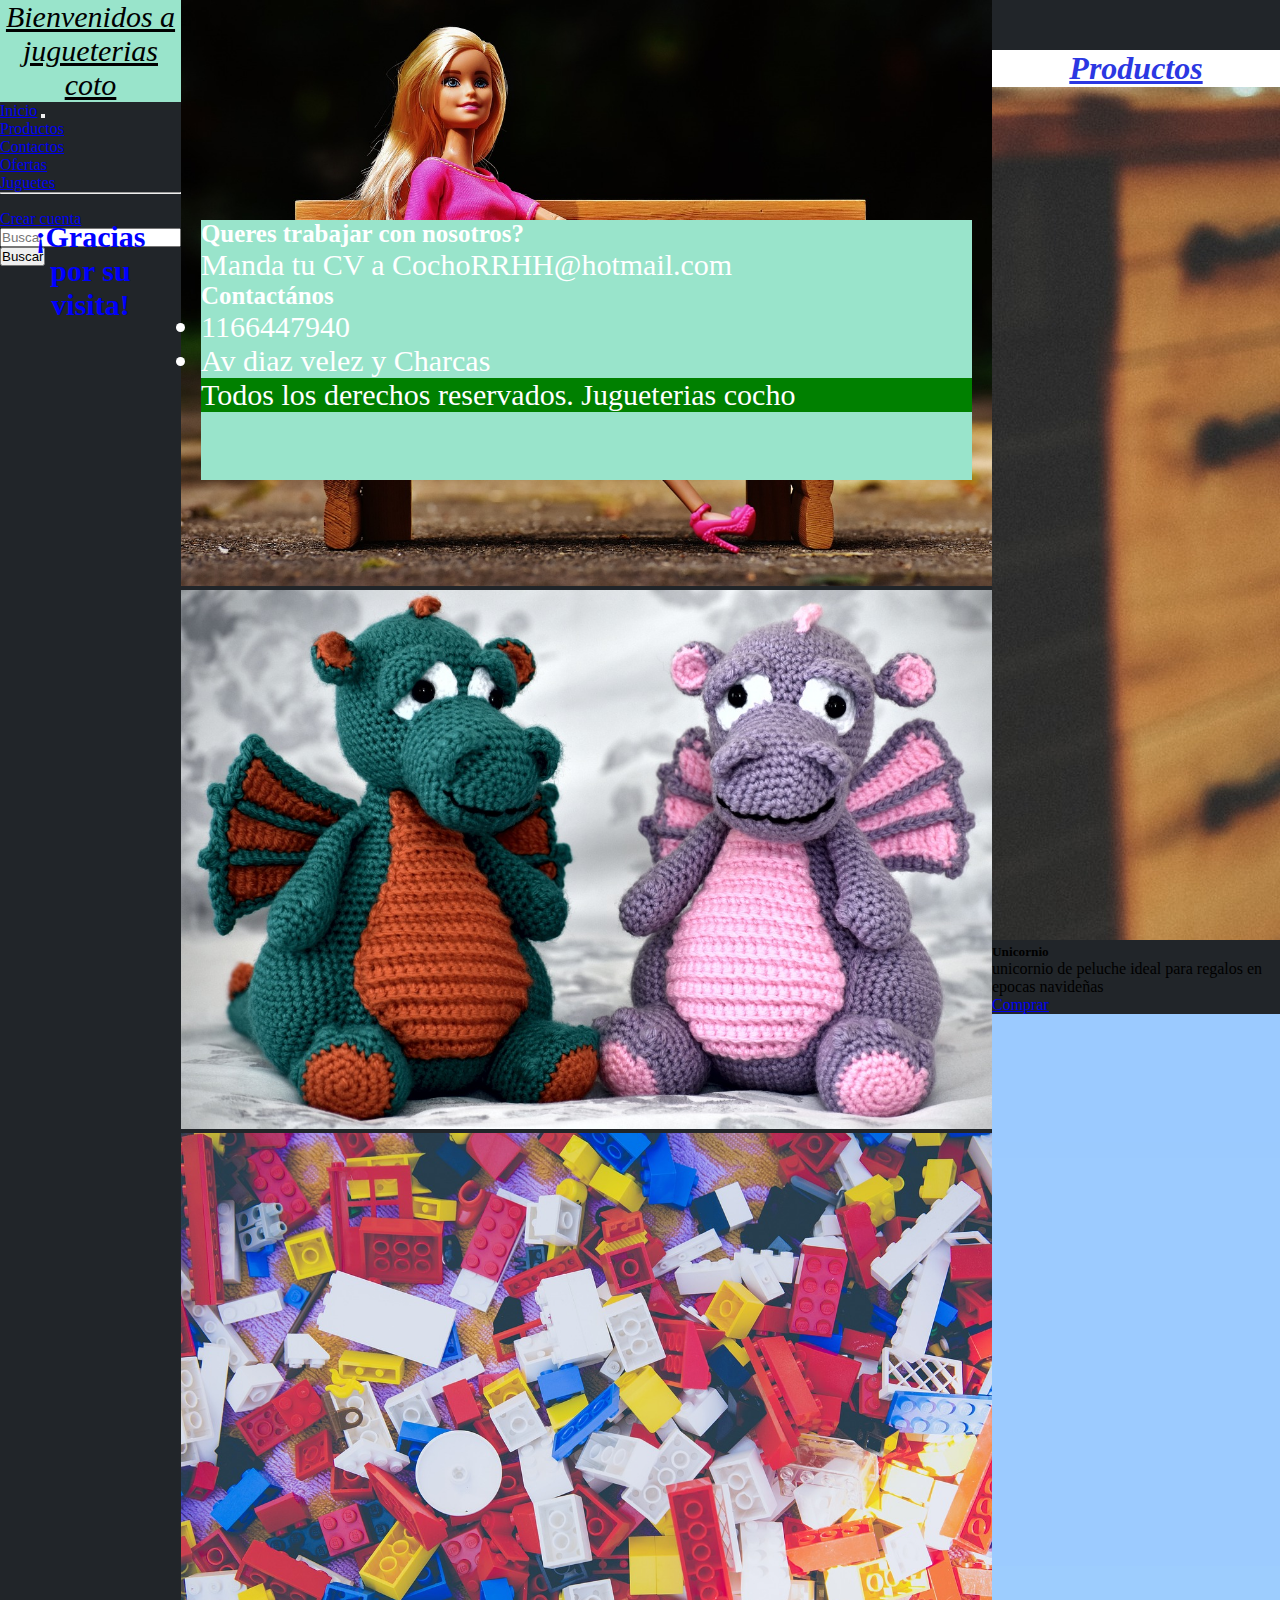
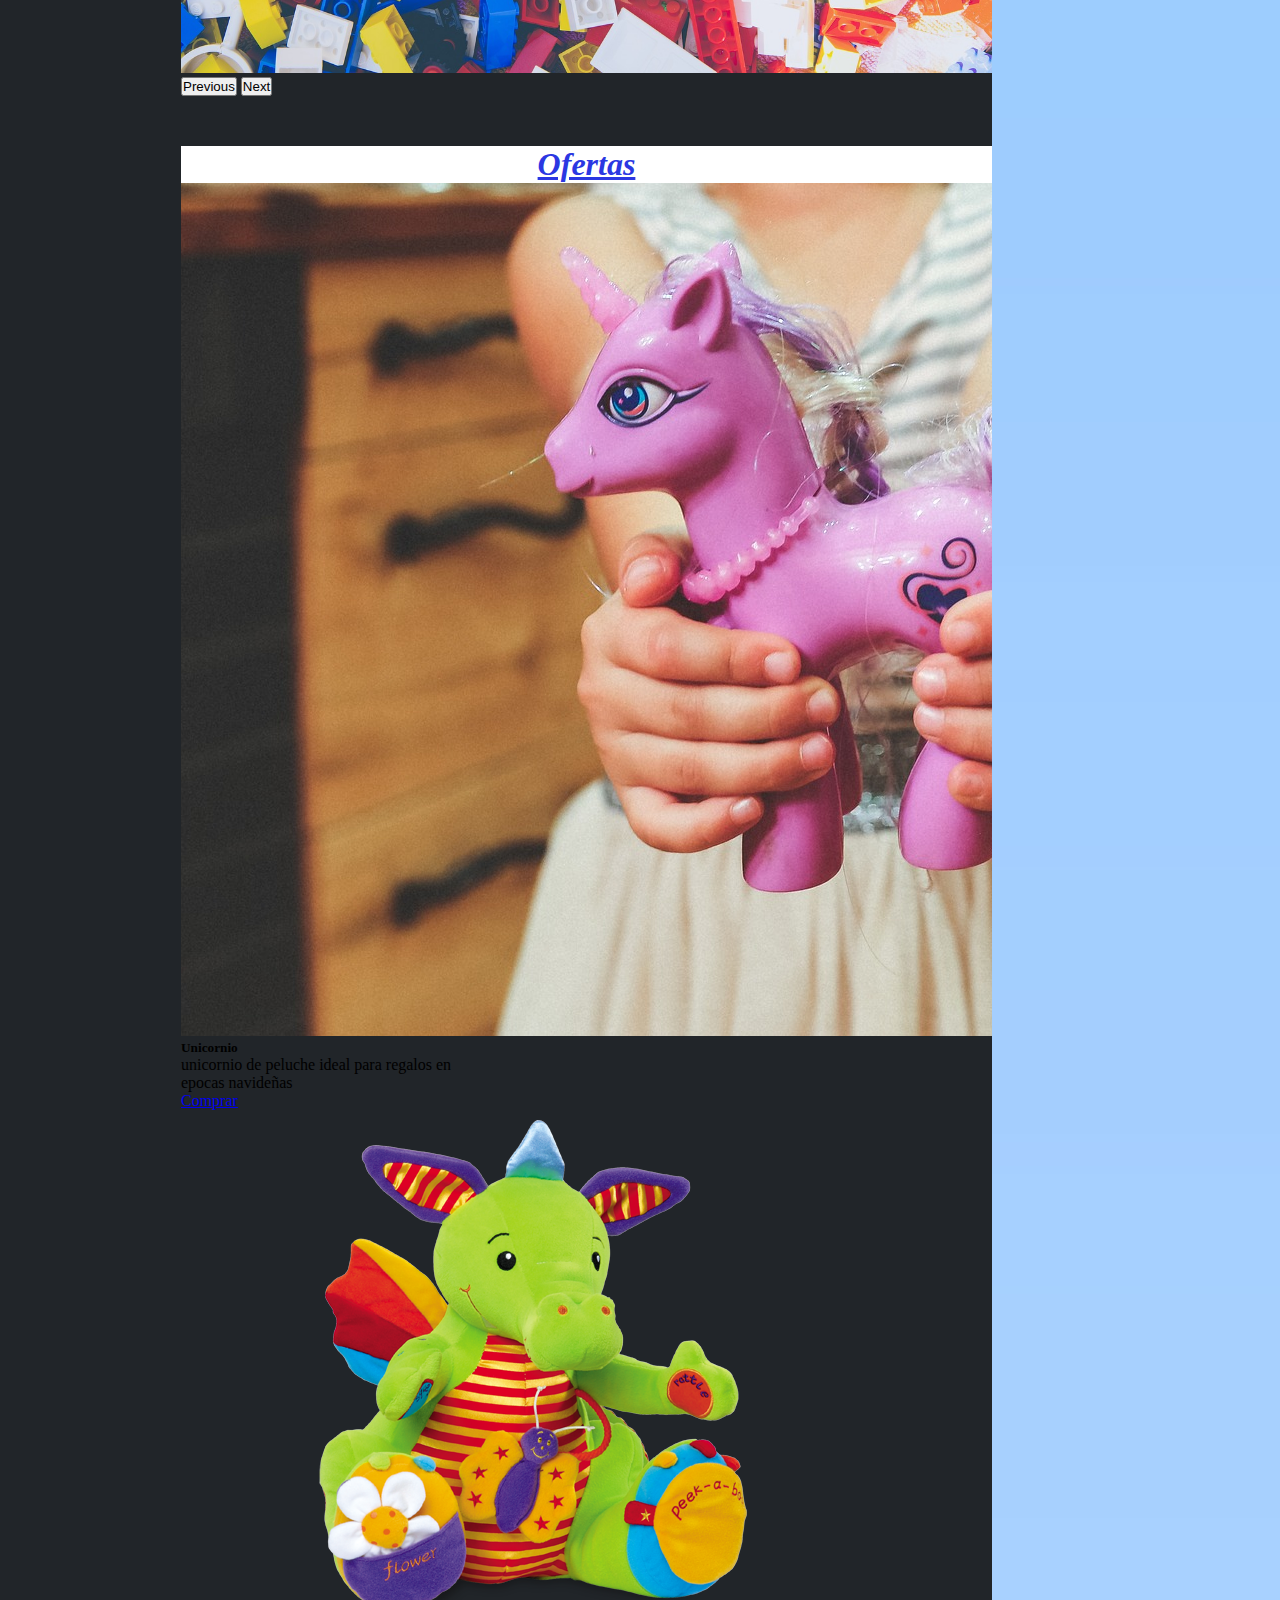
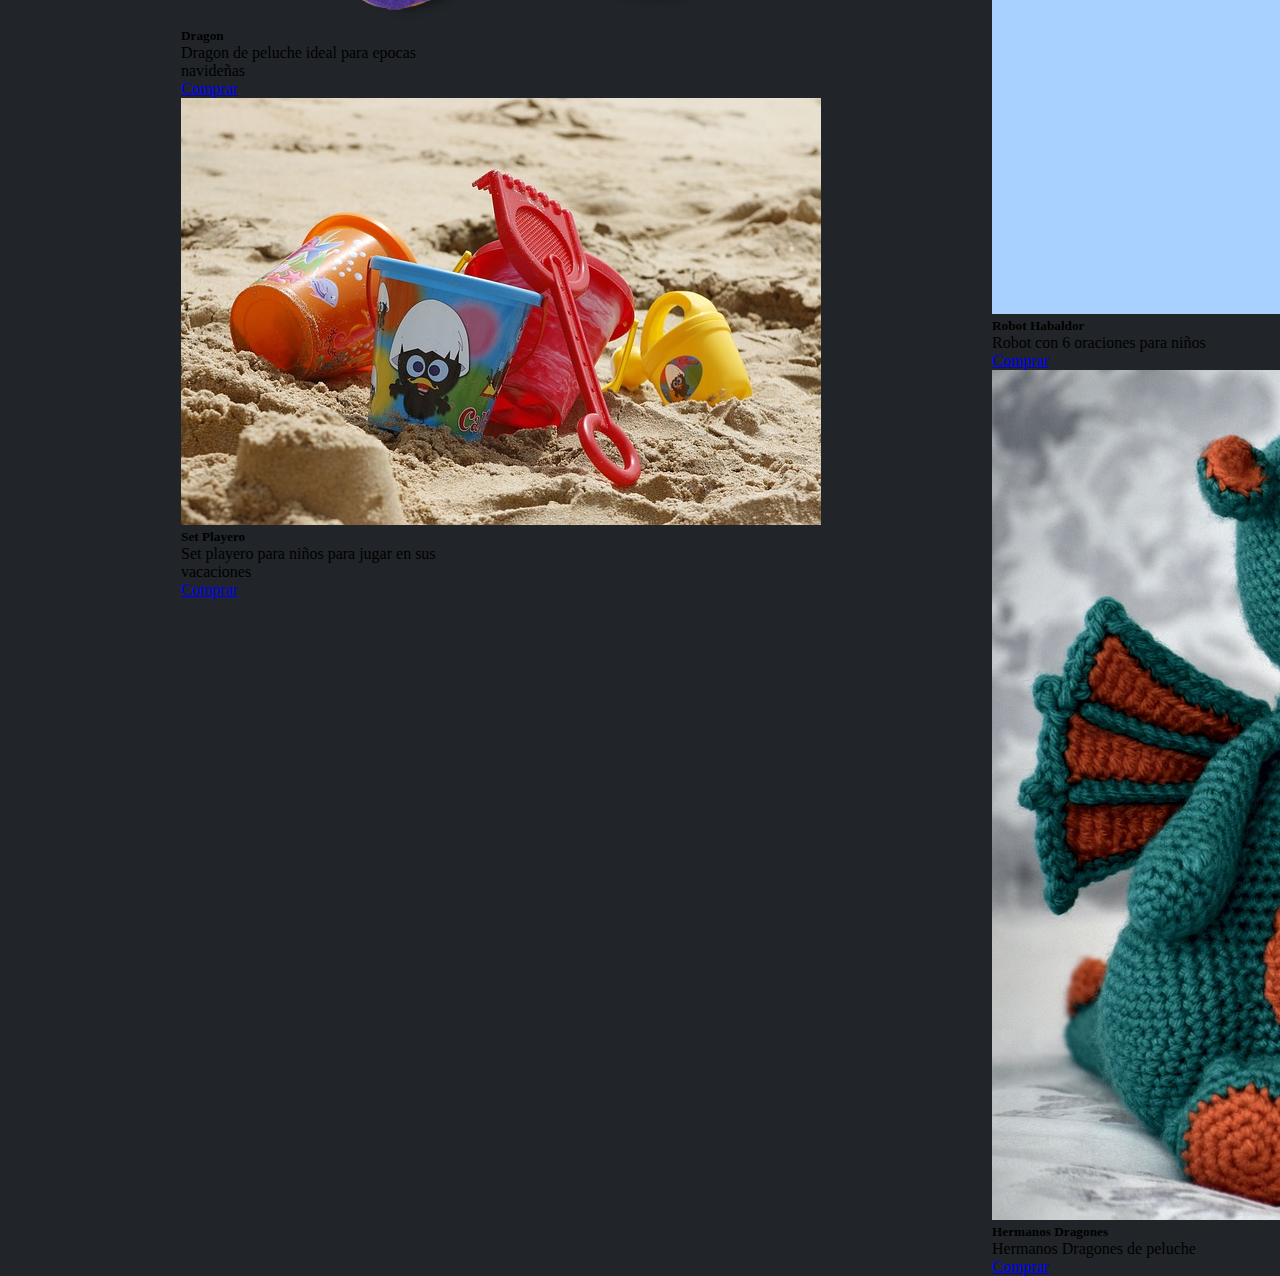
<file: index.html>
<!DOCTYPE html>
<html lang="en">
<head>
    <meta charset="UTF-8">
    <meta http-equiv="X-UA-Compatible" content="IE=edge">
    <meta name="viewport" content="width=device-width, initial-scale=1.0">
    <title>jugueterias cocho</title>
    <link href="https://cdn.jsdelivr.net/npm/bootstrap@5.0.2/dist/css/bootstrap.min.css" rel="stylesheet" integrity="sha384-EVSTQN3/azprG1Anm3QDgpJLIm9Nao0Yz1ztcQTwFspd3yD65VohhpuuCOmLASjC" crossorigin="anonymous">
    <link rel="shortcut icon" href="./assets/img/jugueterias.ico" type="logo">
    <link rel="stylesheet" href="assets/css/style.css">
</head>
          <body class="body row col-12 ">
              <header>
                <div class="cabecera">Bienvenidos a jugueterias coto</div>
                 <nav class="navbar navbar-dark bg-dark navbar-expand-lg navbar-light bg-light">
                    <div class="container-fluid ">
                      <a class="navbar-brand" href="./index.html">Inicio</a>
                      <button class="navbar-toggler" type="button" data-bs-toggle="collapse" data-bs-target="#navbarSupportedContent" aria-controls="navbarSupportedContent" aria-expanded="false" aria-label="Toggle navigation">
                        <span class="navbar-toggler-icon"></span>
                      </button>
                      <div class="collapse navbar-collapse" id="navbarSupportedContent">
                        <ul class="navbar-nav me-auto mb-2 mb-lg-0">
                          <li class="nav-item">
                            <a class="nav-link active" aria-current="page" href="./pages/productos.html">Productos</a>
                          </li>
                          <li class="nav-item">
                            <a class="nav-link" href="./pages/contactos.html">Contactos</a>
                          </li>
                          <li class="nav-item dropdown">
                            <a class="nav-link dropdown-toggle" href="#" id="navbarDropdown" role="button" data-bs-toggle="dropdown" aria-expanded="false">
                              Ofertas
                            </a>
                            <ul class="dropdown-menu" aria-labelledby="navbarDropdown">
                              <li><a class="dropdown-item" href="./pages/ofertas.html">Juguetes</a></li>
                              <li><hr class="dropdown-divider"></li>
                              <li><a class="dropdown-item" href="./pages/crearcuenta.html">Crear cuenta</a></li>
                            </ul>
                        </ul>
                        <form class="d-flex">
                          <input class="form-control me-2" type="search" placeholder="Buscar" aria-label="Search">
                          <button class="btn btn-outline-success" type="submit">Buscar</button>
                        </form>
                      </div>
              </header>     
              <nav>
                  <div id="carouselExampleControls" class="carousel slide row col-12 " data-bs-ride="carousel">
                      <div class="carousel-inner img-fluid">
                        <div class="carousel-item active">
                          <img src="./assets/img/beauty-g8859ce2f8_1280.jpg" class=" img-fluid" alt=""width="100%" height="50%">
                        </div>
                        <div class="carousel-item">
                          <img src="./assets/img/dragons-gd5fbee636_1280.jpg" class="img-fluid" alt=""width="100%"height="50%">
                        </div>
                        <div class="carousel-item">
                          <img src="./assets/img/lego-g0b37d52d2_1280.jpg" class="img-fluid" alt=""width="100%"height="50%">
                        </div>
                      </div>
                      <button class="carousel-control-prev" type="button" data-bs-target="#carouselExampleControls" data-bs-slide="prev">
                        <span class="carousel-control-prev-icon" aria-hidden="true"></span>
                        <span class="visually-hidden">Previous</span>
                      </button>
                      <button class="carousel-control-next" type="button" data-bs-target="#carouselExampleControls" data-bs-slide="next">
                        <span class="carousel-control-next-icon" aria-hidden="true"></span>
                        <span class="visually-hidden">Next</span>
                      </button>
                  </div>
                      <h2 class="oferta m-2">Ofertas</h2>
                      <div class="tarjet d-flex justify-content-evenly">
                          <div class="card" style="width: 18rem;">
                          <img src="./assets/img/unicornio.jpg" class="card-img-top" alt="unicorniopeluche">
                          <div class="card-body">
                            <h5 class="card-title">Unicornio</h5>
                            <p class="card-text">unicornio de peluche ideal para regalos en epocas navideñas</p>
                            <a href="#" class="btn btn-primary">Comprar</a>
                          </div>
                        </div>
                        <div class="card" style="width: 18rem;">
                          <img src="./assets/img/kisspng-stuffed-animals-cuddly-toys-amazon-com-education-toys-5abd864f3fd491.5171655115223701272615.png" class="card-img-top" alt="dragonpeluche">
                          <div class="card-body">
                            <h5 class="card-title">Dragon</h5>
                            <p class="card-text">Dragon de peluche ideal para epocas navideñas</p>
                            <a href="#" class="btn btn-primary">Comprar</a>
                          </div>
                        </div>
                        <div class="card" style="width: 18rem;">
                          <img src="./assets/img/bucket-ge36d44c8d_640.jpg" class="card-img-top" alt="playero">
                          <div class="card-body">
                            <h5 class="card-title">Set Playero</h5>
                            <p class="card-text">Set playero para niños para jugar en sus vacaciones</p>
                            <a href="#" class="btn btn-primary">Comprar</a>
                      </div> 
              </nav>        
                  <main>
                    <div>
                        <h3 class="oferta p-2">Productos</h3>
                    </div>
                    <div class="tarjet d-flex justify-content-evenly">
                      <div class="card" style="width: 18rem;">
                      <img src="./assets/img/unicornio.jpg" class="card-img-top" alt="unicorniopeluche">
                      <div class="card-body">
                        <h5 class="card-title">Unicornio</h5>
                        <p class="card-text">unicornio de peluche ideal para regalos en epocas navideñas</p>
                        <a href="#" class="btn btn-primary">Comprar</a>
                      </div>
                    </div>
                    <div class="card" style="width: 18rem;">
                      <img src="./assets/img/6955452.jpg" class="card-img-top" alt="Robot">
                      <div class="card-body">
                        <h5 class="card-title">Robot Habaldor</h5>
                        <p class="card-text">Robot con 6 oraciones para niños</p>
                        <a href="#" class="btn btn-primary">Comprar</a>
                      </div>
                    </div>
                    <div class="card" style="width: 18rem;">
                      <img src="./assets/img/dragons-gd5fbee636_1280.jpg" class="card-img-top" alt="dragon2">
                      <div class="card-body">
                        <h5 class="card-title">Hermanos Dragones</h5>
                        <p class="card-text">Hermanos Dragones de peluche</p>
                        <a href="#" class="btn btn-primary">Comprar</a>
                      </div>
                  </main>
                <aside>
                    <h4 class="gracias">¡Gracias por su visita!</h4>
                </aside>
                <footer class="piepag">
                    <div class="container-fuild m-5 align-items-center">
                        <div class="row col-12">
                            <div class="col-md mb-4"></div>
                                <h5>Queres trabajar con nosotros?</h5>
                                <p>Manda tu CV a CochoRRHH@hotmail.com</p>
                        </div>
                        <div>
                            <h5>Contactános</h5>
                            <ul>
                                <li>1166447940</li>
                                <li>Av diaz velez y Charcas</li>
                            </ul>
                        </div>
                    </div>
                    <div class="pie2">
                        <p class="">Todos los derechos reservados. Jugueterias cocho</p>
                    </div>    
                    
                </footer> 
               
                            
            

            
            <script src="https://cdn.jsdelivr.net/npm/bootstrap@5.0.2/dist/js/bootstrap.bundle.min.js" integrity="sha384-MrcW6ZMFYlzcLA8Nl+NtUVF0sA7MsXsP1UyJoMp4YLEuNSfAP+JcXn/tWtIaxVXM" crossorigin="anonymous"></script>
        </body>
</html>
</file>
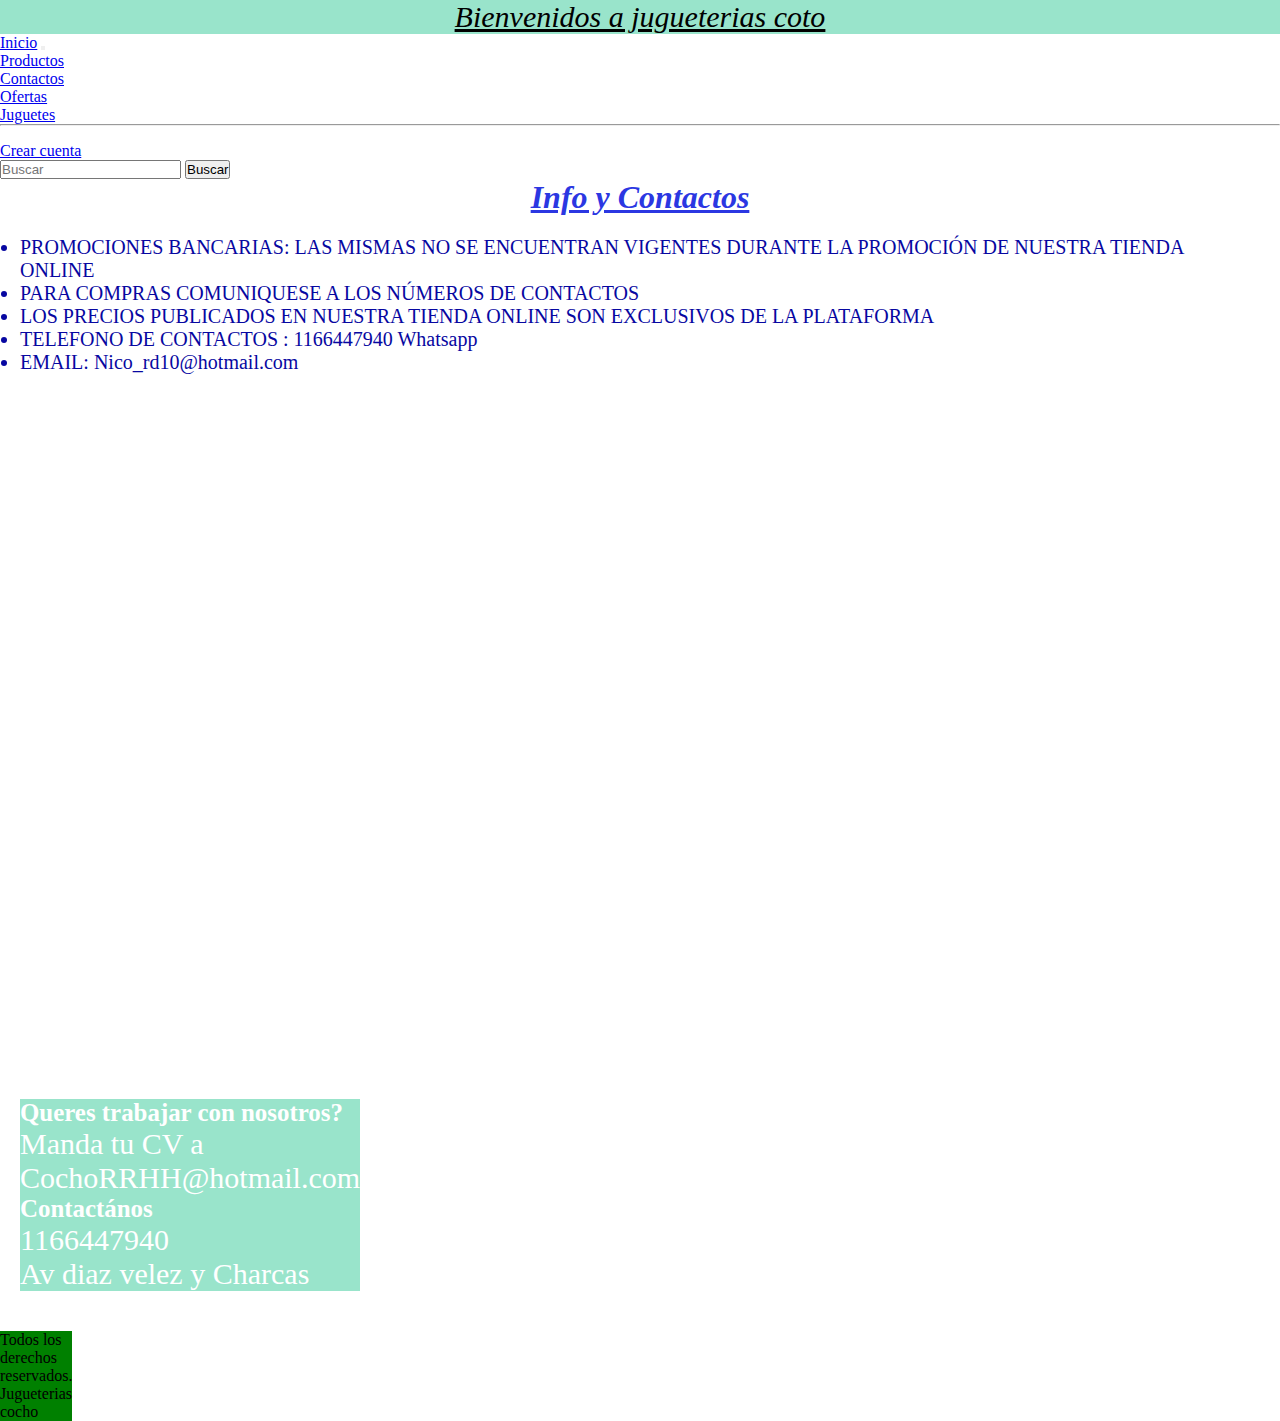
<file: pages/contactos.html>
<!DOCTYPE html>
<html lang="en">
<head>
    <meta charset="UTF-8">
    <meta http-equiv="X-UA-Compatible" content="IE=edge">
    <meta name="viewport" content="width=device-width, initial-scale=1.0">
    <title>jugueterias cocho</title>
    <link href="https://cdn.jsdelivr.net/npm/bootstrap@5.0.2/dist/css/bootstrap.min.css" rel="stylesheet" integrity="sha384-EVSTQN3/azprG1Anm3QDgpJLIm9Nao0Yz1ztcQTwFspd3yD65VohhpuuCOmLASjC" crossorigin="anonymous">
    <link rel="shortcut icon" href="./assets/img/jugueterias.ico" type="logo">
    <link rel="stylesheet" href="../assets/css/style.css">
</head>
<body>
    <body class="body3">
            <header class="header2">
                <div class="cabecera">Bienvenidos a jugueterias coto</div>
                 <nav class="navbar navbar-dark bg-dark navbar-expand-lg navbar-light bg-light">
                    <div class="container-fluid ">
                      <a class="navbar-brand" href="../index.html">Inicio</a>
                      <button class="navbar-toggler" type="button" data-bs-toggle="collapse" data-bs-target="#navbarSupportedContent" aria-controls="navbarSupportedContent" aria-expanded="false" aria-label="Toggle navigation">
                        <span class="navbar-toggler-icon"></span>
                      </button>
                      <div class="collapse navbar-collapse" id="navbarSupportedContent">
                        <ul class="navbar-nav me-auto mb-2 mb-lg-0">
                          <li class="nav-item">
                            <a class="nav-link active" aria-current="page" href="../pages/productos.html">Productos</a>
                          </li>
                          <li class="nav-item">
                            <a class="nav-link" href="../pages/contactos.html">Contactos</a>
                          </li>
                          <li class="nav-item dropdown">
                            <a class="nav-link dropdown-toggle" href="#" id="navbarDropdown" role="button" data-bs-toggle="dropdown" aria-expanded="false">
                              Ofertas
                            </a>
                            <ul class="dropdown-menu" aria-labelledby="navbarDropdown">
                              <li><a class="dropdown-item" href="../pages/ofertas.html">Juguetes</a></li>
                              <li><hr class="dropdown-divider"></li>
                              <li><a class="dropdown-item" href="../pages/crearcuenta.html">Crear cuenta</a></li>
                            </ul>
                        </ul>
                        <form class="d-flex">
                          <input class="form-control me-2" type="search" placeholder="Buscar" aria-label="Search">
                          <button class="btn btn-outline-success" type="submit">Buscar</button>
                        </form>
                      </div>
            </header>    
         <main class="main2">
            <h5 class="info">Info y Contactos</h5>
                 <div class="inf" >
                    <ul class="info1">
                        <li>PROMOCIONES BANCARIAS: LAS MISMAS NO SE ENCUENTRAN VIGENTES DURANTE LA PROMOCIÓN DE NUESTRA TIENDA ONLINE</li>
                        <li>PARA COMPRAS COMUNIQUESE A LOS NÚMEROS DE CONTACTOS</li>
                        <li>LOS PRECIOS PUBLICADOS EN NUESTRA TIENDA ONLINE SON EXCLUSIVOS DE LA PLATAFORMA</li>
                        <li>TELEFONO DE CONTACTOS : 1166447940 Whatsapp </li>
                        <li>EMAIL: Nico_rd10@hotmail.com</li>
                    </ul>
                    <map class="mapa" name=""><iframe src="https://www.google.com/maps/embed?pb=!1m18!1m12!1m3!1d820.6114979177213!2d-58.545653711861576!3d-34.643437995437594!2m3!1f0!2f0!3f0!3m2!1i1024!2i768!4f13.1!3m3!1m2!1s0x95bcc80d2359576d%3A0x1048f0a43f686bb2!2sGral.%20Rodr%C3%ADguez%20999-1099%2C%20B1704GFU%20Ramos%20Mej%C3%ADa%2C%20Provincia%20de%20Buenos%20Aires!5e0!3m2!1ses-419!2sar!4v1669846694656!5m2!1ses-419!2sar" width="600" height="450" style="border:0;" allowfullscreen="" loading="lazy" referrerpolicy="no-referrer-when-downgrade"></iframe></map>
                </div>    
         </main>
         <footer class="pie3">
            <div class="piepag container-fuild m-5 align-items-center">
                <div class="row col-12">
                    <div class="col-md mb-4"></div>
                        <h5>Queres trabajar con nosotros?</h5>
                        <p>Manda tu CV a CochoRRHH@hotmail.com</p>
                </div>
                <div>
                    <h5>Contactános</h5>
                    <ul>
                        <li>1166447940</li>
                        <li>Av diaz velez y Charcas</li>
                    </ul>
                </div>
            </div>
            <p class="pie2">Todos los derechos reservados. Jugueterias cocho</p>
        </footer>
        <script src="https://cdn.jsdelivr.net/npm/bootstrap@5.0.2/dist/js/bootstrap.bundle.min.js" integrity="sha384-MrcW6ZMFYlzcLA8Nl+NtUVF0sA7MsXsP1UyJoMp4YLEuNSfAP+JcXn/tWtIaxVXM" crossorigin="anonymous"></script>
    </body>
</html>
</file>
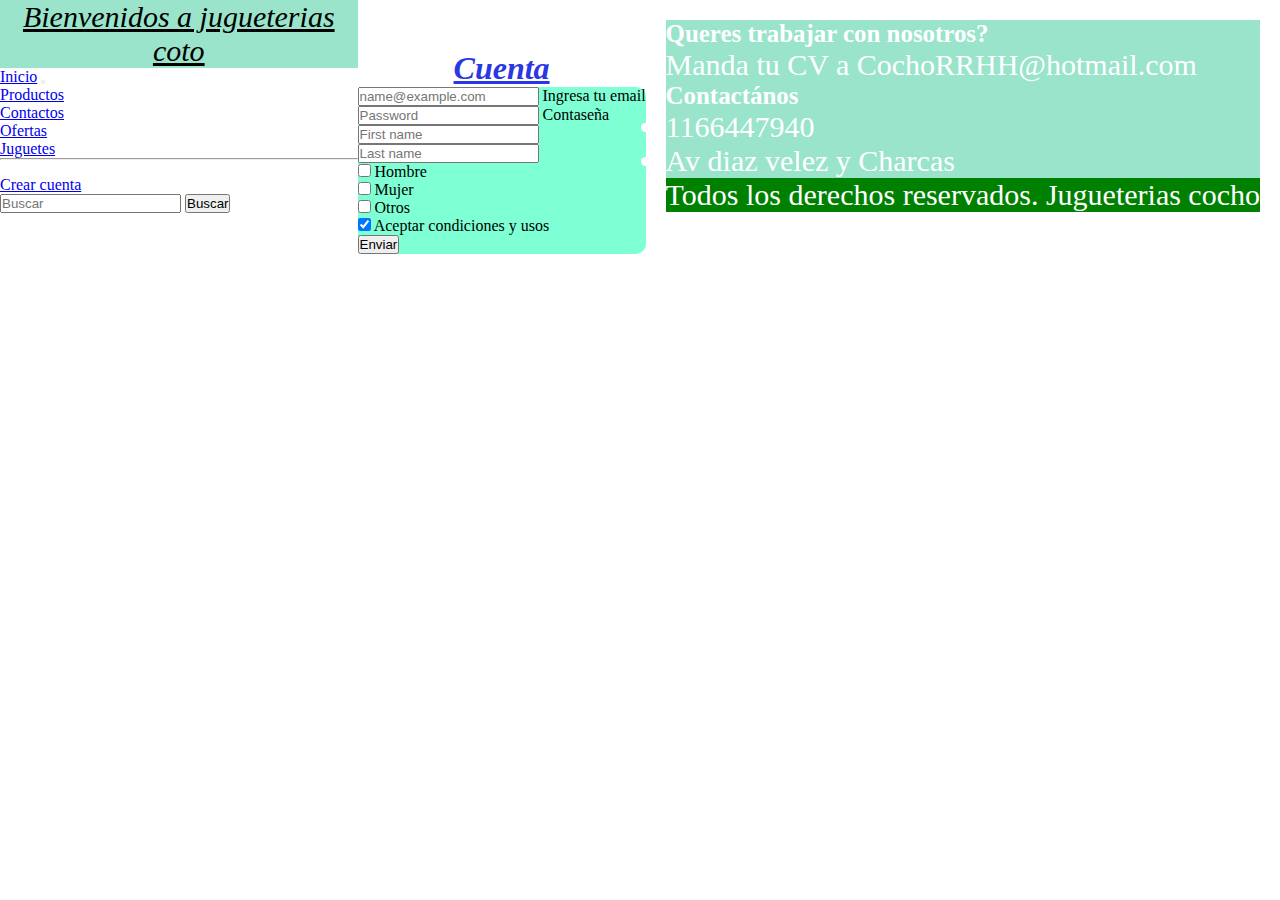
<file: pages/crearcuenta.html>
<!DOCTYPE html>
<html lang="en">
<head>
    <meta charset="UTF-8">
    <meta http-equiv="X-UA-Compatible" content="IE=edge">
    <meta name="viewport" content="width=device-width, initial-scale=1.0">
    <title>jugueterias cocho</title>
    <link href="https://cdn.jsdelivr.net/npm/bootstrap@5.0.2/dist/css/bootstrap.min.css" rel="stylesheet" integrity="sha384-EVSTQN3/azprG1Anm3QDgpJLIm9Nao0Yz1ztcQTwFspd3yD65VohhpuuCOmLASjC" crossorigin="anonymous">
    <link rel="shortcut icon" href="./assets/img/jugueterias.ico" type="logo">
    <link rel="stylesheet" href="../assets/css/style.css">
</head>
<body>
    <body class=" row col-12">
        <header>
            <div class="cabecera">Bienvenidos a jugueterias coto</div>
             <nav class="navbar navbar-dark bg-dark navbar-expand-lg navbar-light bg-light">
                <div class="container-fluid ">
                  <a class="navbar-brand" href="../index.html">Inicio</a>
                  <button class="navbar-toggler" type="button" data-bs-toggle="collapse" data-bs-target="#navbarSupportedContent" aria-controls="navbarSupportedContent" aria-expanded="false" aria-label="Toggle navigation">
                    <span class="navbar-toggler-icon"></span>
                  </button>
                  <div class="collapse navbar-collapse" id="navbarSupportedContent">
                    <ul class="navbar-nav me-auto mb-2 mb-lg-0">
                      <li class="nav-item">
                        <a class="nav-link active" aria-current="page" href="../pages/productos.html">Productos</a>
                      </li>
                      <li class="nav-item">
                        <a class="nav-link" href="../pages/contactos.html">Contactos</a>
                      </li>
                      <li class="nav-item dropdown">
                        <a class="nav-link dropdown-toggle" href="#" id="navbarDropdown" role="button" data-bs-toggle="dropdown" aria-expanded="false">
                          Ofertas
                        </a>
                        <ul class="dropdown-menu" aria-labelledby="navbarDropdown">
                          <li><a class="dropdown-item" href="../pages/productos.html">Juguetes</a></li>
                          <li><hr class="dropdown-divider"></li>
                          <li><a class="dropdown-item" href="./pages/crearcuenta.html">Crear cuenta</a></li>
                        </ul>
                    </ul>
                    <form class="d-flex">
                      <input class="form-control me-2" type="search" placeholder="Buscar" aria-label="Search">
                      <button class="btn btn-outline-success" type="submit">Buscar</button>
                    </form>
                  </div>
            </nav>
          </header>     
        <main class="row justify-content-center p-3 m-4">
            <h6 class="prod">Cuenta</h6>
            <form class="formulario row col-8 col-md-8 col-lg-4- col-xl-8 justify-content-center" action="crear" method="post">
                <div class="form-floating mb-3">
                    <input type="email" class="form-control" id="floatingInput" placeholder="name@example.com">
                    <label for="floatingInput">Ingresa tu email</label>
                  </div>
                  <div class="form-floating">
                    <input type="password" class="form-control" id="floatingPassword" placeholder="Password">
                    <label for="floatingPassword">Contaseña</label>
                  </div>
                  <div class="row p-1 m-1">
                    <div class="col">
                      <input type="text" class="form-control" placeholder="First name" aria-label="First name">
                    </div>
                    <div class="col">
                      <input type="text" class="form-control" placeholder="Last name" aria-label="Last name">
                    </div>
                  </div>
                  <div class="form-check form-check-inline m-3 ">
                    <input class="form-check-input" type="checkbox" id="inlineCheckbox1" value="option1">
                    <label class="form-check-label" for="inlineCheckbox1">Hombre</label>
                  </div>
                  <div class="form-check form-check-inline m-3">
                    <input class="form-check-input" type="checkbox" id="inlineCheckbox2" value="option2">
                    <label class="form-check-label" for="inlineCheckbox2">Mujer</label>
                  </div>
                  <div class="form-check form-check-inline m-3">
                    <input class="form-check-input" type="checkbox" id="inlineCheckbox3" value="option3" >
                    <label class="form-check-label" for="inlineCheckbox3">Otros</label>
                  </div>
                  <div class="form-check">
                    <input class="form-check-input" type="checkbox" value="" id="flexCheckChecked" checked required>
                    <label class="form-check-label" for="flexCheckChecked">
                      Aceptar condiciones y usos
                    </label>
                    <p class="mb-3"><button type="submit">Enviar</button></p>
                  </div>
            </form>    
                    

        </main>
        <footer class="piepag">
            <div class="container-fuild m-5 align-items-center">
                <div class="row col-12">
                    <div class="col-md mb-4"></div>
                        <h5>Queres trabajar con nosotros?</h5>
                        <p>Manda tu CV a CochoRRHH@hotmail.com</p>
                </div>
                <div>
                    <h5>Contactános</h5>
                    <ul>
                        <li>1166447940</li>
                        <li>Av diaz velez y Charcas</li>
                    </ul>
                </div>
            </div>
            <div class="pie2">
                <p class="pie">Todos los derechos reservados. Jugueterias cocho</p>
            </div>    
            
        </footer> 
        <script src="https://cdn.jsdelivr.net/npm/bootstrap@5.0.2/dist/js/bootstrap.bundle.min.js" integrity="sha384-MrcW6ZMFYlzcLA8Nl+NtUVF0sA7MsXsP1UyJoMp4YLEuNSfAP+JcXn/tWtIaxVXM" crossorigin="anonymous"></script>
</body>
</html>
</file>
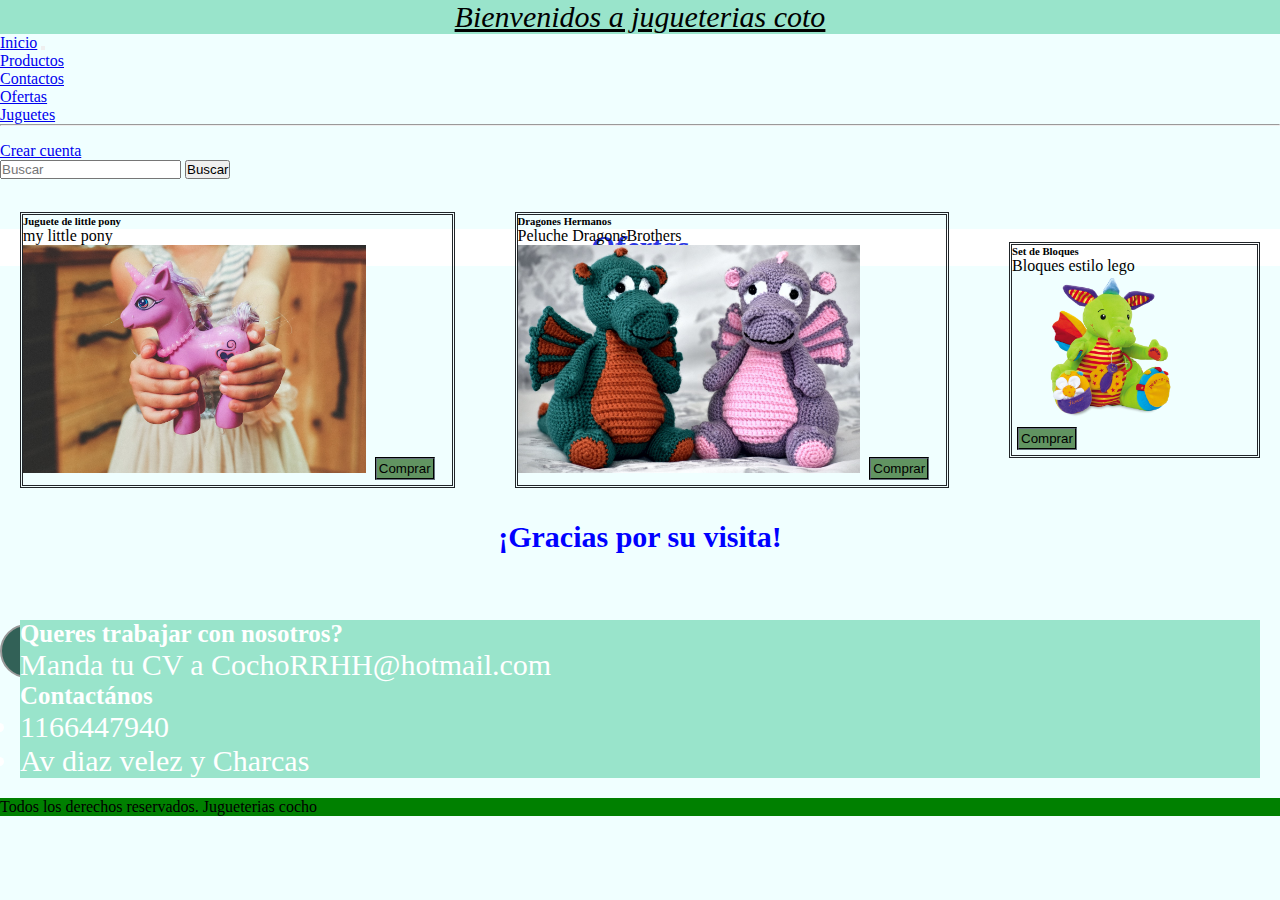
<file: pages/ofertas.html>
<!DOCTYPE html>
<html lang="en">
<head>
    <meta charset="UTF-8">
    <meta http-equiv="X-UA-Compatible" content="IE=edge">
    <meta name="viewport" content="width=device-width, initial-scale=1.0">
    <title>jugueterias cocho</title>
    <link href="https://cdn.jsdelivr.net/npm/bootstrap@5.0.2/dist/css/bootstrap.min.css" rel="stylesheet" integrity="sha384-EVSTQN3/azprG1Anm3QDgpJLIm9Nao0Yz1ztcQTwFspd3yD65VohhpuuCOmLASjC" crossorigin="anonymous">
    <link rel="shortcut icon" href="./assets/img/jugueterias.ico" type="logo">
    <link rel="stylesheet" href="../assets/css/style.css">
</head>
 <body class="body2">
     <header class="header">
      <div class="cabecera">Bienvenidos a jugueterias coto</div>
        <nav class="navbar navbar-dark bg-dark navbar-expand-lg navbar-light bg-light">
            <div class="container-fluid ">
                <a class="navbar-brand" href="../index.html">Inicio</a>
                 <button class="navbar-toggler" type="button" data-bs-toggle="collapse" data-bs-target="#navbarSupportedContent" aria-controls="navbarSupportedContent" aria-expanded="false" aria-label="Toggle navigation">
                 <span class="navbar-toggler-icon"></span>
                   </button>
        <div class="collapse navbar-collapse" id="navbarSupportedContent">
          <ul class="navbar-nav me-auto mb-2 mb-lg-0">
             <li class="nav-item">
                 <a class="nav-link active" aria-current="page" href="../pages/productos.html">Productos</a>
                    </li>
                     <li class="nav-item">
                      <a class="nav-link" href="../pages/contactos.html">Contactos</a>
                     </li>
                      <li class="nav-item dropdown">
                        <a class="nav-link dropdown-toggle" href="#" id="navbarDropdown" role="button" data-bs-toggle="dropdown" aria-expanded="false">
                              Ofertas
                            </a>
                            <ul class="dropdown-menu" aria-labelledby="navbarDropdown">
                              <li><a class="dropdown-item" href="../pages/ofertas.html">Juguetes</a></li>
                              <li><hr class="dropdown-divider"></li>
                              <li><a class="dropdown-item" href="../pages/crearcuenta.html">Crear cuenta</a></li>
                            </ul>
                        </ul>
                        <form class="d-flex">
                          <input class="form-control me-2" type="search" placeholder="Buscar" aria-label="Search">
                          <button class="btn btn-outline-success" type="submit">Buscar</button>
                        </form>
        </div>
               </nav>
               <div class="contenido">
                <h2 class="oferta">Ofertas</h2>
               </div>
        </header>     
        <main class="main">
            <div class="tarjet1">
                <h6>Juguete de little pony</h6>
                <div class="titulo">my little pony</div>
                <img class="fotos" src="../assets/img/unicornio.jpg" alt="setplaya">
                <button class="btncompra" type="submit">Comprar</button><a href=""></a>
                </div>
            </div>
            <div class="tarjet1">
                <h6>Dragones Hermanos</h6>
                <div class="titulo">Peluche DragonsBrothers</div>
                <img class="fotos" src="../assets/img/dragons-gd5fbee636_1280.jpg" alt="peluchedragon">
                <button class="btncompra" type="submit">Comprar</button><a href=""></a>
                </div>
            </div>
            <div class="tarjet1">
                <h6>Set de Bloques </h6>
                <div class="titulo">Bloques estilo lego</div>
                <img class="fotos" src="../assets/img/kisspng-stuffed-animals-cuddly-toys-amazon-com-education-toys-5abd864f3fd491.5171655115223701272615.png" alt="lego">
                <button class="btncompra" type="submit">Comprar</button><a href=""></a>
                </div>
            </div>  
        </main>
        <aside class="aside">
            <h4 class="gracias">¡Gracias por su visita!</h4>
            <div class="bola"></div>
        </aside>
        <footer class="footer">
            <div class="piepag container-fuild m-5 align-items-center">
                <div class="row col-12">
                    <div class="col-md mb-4"></div>
                        <h5>Queres trabajar con nosotros?</h5>
                        <p>Manda tu CV a CochoRRHH@hotmail.com</p>
                </div>
                <div>
                    <h5>Contactános</h5>
                    <ul>
                        <li>1166447940</li>
                        <li>Av diaz velez y Charcas</li>
                    </ul>
                </div>
            </div>
            <div class="pie2">
                <p class="">Todos los derechos reservados. Jugueterias cocho</p>
            </div>    
        </footer> 
    <script src="https://cdn.jsdelivr.net/npm/bootstrap@5.0.2/dist/js/bootstrap.bundle.min.js" integrity="sha384-MrcW6ZMFYlzcLA8Nl+NtUVF0sA7MsXsP1UyJoMp4YLEuNSfAP+JcXn/tWtIaxVXM" crossorigin="anonymous"></script>
</body>
</html>
</file>
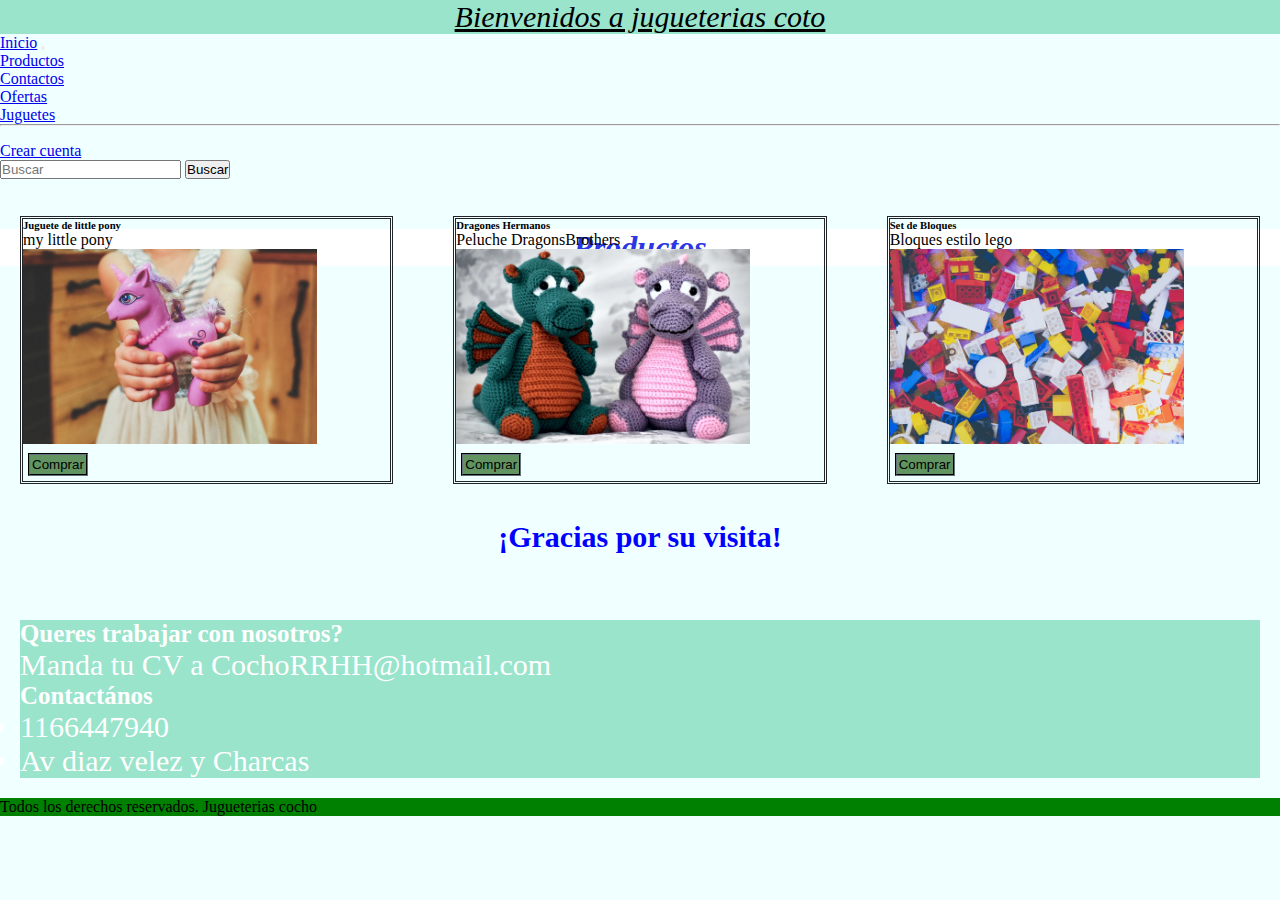
<file: pages/productos.html>
<!DOCTYPE html>
<html lang="en">
<head>
    <meta charset="UTF-8">
    <meta http-equiv="X-UA-Compatible" content="IE=edge">
    <meta name="viewport" content="width=device-width, initial-scale=1.0">
    <title>jugueterias cocho</title>
    <link href="https://cdn.jsdelivr.net/npm/bootstrap@5.0.2/dist/css/bootstrap.min.css" rel="stylesheet" integrity="sha384-EVSTQN3/azprG1Anm3QDgpJLIm9Nao0Yz1ztcQTwFspd3yD65VohhpuuCOmLASjC" crossorigin="anonymous">
    <link rel="shortcut icon" href="./assets/img/jugueterias.ico" type="logo">
    <link rel="stylesheet" href="../assets/css/style.css">
</head>
    <body class="body2">
            <header class="header">
             <div class="cabecera">Bienvenidos a jugueterias coto</div>
                 <nav class="navbar navbar-dark bg-dark navbar-expand-lg navbar-light bg-light">
                    <div class="container-fluid ">
                        <a class="navbar-brand" href="../index.html">Inicio</a>
                        <button class="navbar-toggler" type="button" data-bs-toggle="collapse" data-bs-target="#navbarSupportedContent" aria-controls="navbarSupportedContent" aria-expanded="false" aria-label="Toggle navigation">
                        <span class="navbar-toggler-icon"></span>
                         </button>
                     <div class="collapse navbar-collapse" id="navbarSupportedContent">
                        <ul class="navbar-nav me-auto mb-2 mb-lg-0">
                          <li class="nav-item">
                             <a class="nav-link active" aria-current="page" href="../pages/productos.html">Productos</a>
                              </li>
                              <li class="nav-item">
                                <a class="nav-link" href="../pages/contactos.html">Contactos</a>
                              </li>
                              <li class="nav-item dropdown">
                                <a class="nav-link dropdown-toggle" href="#" id="navbarDropdown" role="button" data-bs-toggle="dropdown" aria-expanded="false">
                                  Ofertas
                                </a>
                                <ul class="dropdown-menu" aria-labelledby="navbarDropdown">
                                  <li><a class="dropdown-item" href="../pages/ofertas.html">Juguetes</a></li>
                                  <li><hr class="dropdown-divider"></li>
                                  <li><a class="dropdown-item" href="../pages/crearcuenta.html">Crear cuenta</a></li>
                                </ul>
                            </ul>
                            <form class="d-flex">
                              <input class="form-control me-2" type="search" placeholder="Buscar" aria-label="Search">
                              <button class="btn btn-outline-success" type="submit">Buscar</button>
                            </form>
            </div>
                   </nav>
                   <div class="contenido">
                    <h2 class="oferta">Productos</h2>
                   </div>
            </header>     
            <main class="main">
                <div class="tarjet1">
                    <h6>Juguete de little pony</h6>
                    <div class="titulo">my little pony</div>
                    <img class="fotos" src="../assets/img/unicornio.jpg" alt="unicornio">
                    <button class="btncompra" type="submit">Comprar</button><a href=""></a>
                    </div>
                </div>
                <div class="tarjet1">
                    <h6>Dragones Hermanos</h6>
                    <div class="titulo">Peluche DragonsBrothers</div>
                    <img class="fotos" src="../assets/img/dragons-gd5fbee636_1280.jpg" alt="peluchedragon">
                    <button class="btncompra" type="submit">Comprar</button><a href=""></a>
                    </div>
                </div>
                <div class="tarjet1">
                    <h6>Set de Bloques </h6>
                    <div class="titulo">Bloques estilo lego</div>
                    <img class="fotos" src="../assets/img/lego-g0b37d52d2_1280.jpg" alt="lego">
                    <button class="btncompra" type="submit">Comprar</button><a href=""></a>
                    </div>
                </div>  
            </main>
            <aside class="aside">
                <h4 class="gracias">¡Gracias por su visita!</h4>
            </aside>
            <footer class="footer">
                <div class="piepag container-fuild m-5 align-items-center">
                    <div class="row col-12">
                        <div class="col-md mb-4"></div>
                            <h5>Queres trabajar con nosotros?</h5>
                            <p>Manda tu CV a CochoRRHH@hotmail.com</p>
                    </div>
                    <div>
                        <h5>Contactános</h5>
                        <ul>
                            <li>1166447940</li>
                            <li>Av diaz velez y Charcas</li>
                        </ul>
                    </div>
                </div>
                <div class="pie2">
                    <p class="">Todos los derechos reservados. Jugueterias cocho</p>
                </div>    
            </footer> 
            <script src="https://cdn.jsdelivr.net/npm/bootstrap@5.0.2/dist/js/bootstrap.bundle.min.js" integrity="sha384-MrcW6ZMFYlzcLA8Nl+NtUVF0sA7MsXsP1UyJoMp4YLEuNSfAP+JcXn/tWtIaxVXM" crossorigin="anonymous"></script>

     </body>
</html>
</file>
<file: assets/css/style.css>
*{
    margin: 0;
    padding: 0;
    box-sizing: border-box 0;

}
html{
    max-height: 100%;
}
.row,container,container-fluid{
    margin: 0;
    padding: 0;
}
.cabecera{
    font-style: italic;
    background-color: rgb(153, 228, 203);
    text-align: center;
    text-decoration: underline;
    font-size: 30px;
}
.buscador{
    margin: 0%;
    padding: 2%;
    background-color: rgb(177, 235, 235);
    text-align: center;
    display: block;
    font-size: 30px;
}
.body{
    background-color: #212529;
}
body { 
    max-height: 100%;
    max-width: 100%;
    display: grid; 
    grid-template-areas:  
        "header header header"  
        "main main main"
        "aside aside aside"  
        "footer footer footer";
        grid-template-columns:1fr auto;
        grid-template-rows: 200px 300px 100px;
 }
 .header{
    grid-area: header;
 }
 .main{
    grid-area: main;
 }
.footer{
grid-area: footer;
}
.main{
    display: flex;
    max-width: 100%;
    max-height: 100%;
    row-gap: 10px;
    margin-top: 50px;
    column-gap: 20px;
}
@media (min-width:800px) {
    .main{
        margin: 0%;
        box-sizing: content-box;
        align-items: center;
    }
}
@media (min-width:1300px) {
    .main{
        margin: 10px;
        box-sizing: content-box;
        padding: 20px;
        align-items: flex-start;
    }
}
.body2{
    background-color: azure;
}
@media (min-width:1300px){
    .aside{
        margin: 30px;
        padding: 50px;
    }
}
.body3 { 
    max-height: auto;
    max-width: 100%;
    display: grid; 
    grid-template-areas:  
        "header header header header "  
        "main main main main" 
        "aside aside aside aside"
        "footer footer footer footer";
        grid-template-columns:4rem auto 200px 200px;
        grid-template-rows: auto 100vh auto;
 }
 .header2{
    grid-area: header;
 }
 .main2{
    grid-area: main;
 }
 .aside2{
    grid-area: aside;
 }
 .pie2{
    grid-area: footer;
 }
.tarjet1{
    box-sizing: border-box;
    display: inline-block;
    border-color: #212529;
    border-style: double;
    margin: 20px;


}
.btncompra{
    border-color: #212529;
    border-style: groove;
    margin: 5px;
    padding: 2px;
    background-color: rgb(97, 148, 97);
}
.fotos{
    max-width: 80%;
    max-height: 80%;
}

.carousel-inner{
    max-width: 100%;
}

.barra{
    margin: 0%;
    background-color: aquamarine;
    padding: 10px;
}
.link{
    margin: 0;
    padding: 5px;
    color: black;
    font-size: 40px;

}
.producto {
    margin: 0%;
    padding: 0%;
    image-resolution: 2%;
   background: fixed;
   display: inline-block;
   overflow: hidden;


}
.oferta{
    margin-top: 50px;
    background-color: white;
    color: rgb(43, 55, 226);
    font-size: 200%;
    font-style: italic;
    text-align: center;
    text-decoration: underline;    
}

.dragon{
    margin: 0;
    padding: 10px;
    box-sizing: content-box;
    background-color: blueviolet;
    border-radius: 10px;
    display: flex;
    row-gap: 10px;
    border-color: black;
    border-style: dashed;
    height: 20%;
}
.playa{
    margin: 0;
    padding: 10px;
    box-sizing: content-box;
    background-color: blueviolet;
    border-radius: 10px;
    display: flex;
    row-gap: 10px;
    border-color: black;
    border-style: dashed;
    height: 20%;
     }
.uni{
    margin: 0;
    padding: 10px;
    box-sizing: content-box;
    background-color: blueviolet;
    border-radius: 10px;
    display: flex;
    row-gap: 10px;
    border-color: black;
    border-style: dashed;
    height: 20%;    
}
.lego{
    margin: 0;
    padding: 10px;
    box-sizing: content-box;
    background-color: blueviolet;
    border-radius: 10px;
    display: flex;
    row-gap: 10px;
    border-color: black;
    border-style: dashed;
    height: 20%;    
    }
.barbie{
    margin: 0;
    padding: 10px;
    box-sizing: content-box;
    background-color: blueviolet;
    border-radius: 10px;
    display: flex;
    row-gap: 10px;
    border-color: black;
    border-style: dashed;
    height: 20%;    

}    
.descrip{
    margin: 0%;
    color: black;
    font-weight: 50px;
    font-size: 30px;
    padding: 1px 2px 5px 32px;
    }
.prod{
    margin-top: 50px;
    background-color: white;
    color: rgb(43, 55, 226);
    font-size: 200%;
    font-style: italic;
    text-align: center;
    text-decoration: underline;   
}
.inf{
    display: flex;
    row-gap: 20px;
    flex-direction: column;
}
.pie3{
    display: flex;
    row-gap: 20px;
    flex-wrap: wrap;

}
.gracias{
    color: blue;
    text-align: center;
    padding: 20px;
    margin: 0;
    font-size: 30px;

}
.piepag{
    margin: 20px;
    background-color:rgba(153, 228, 203);
    font-size: 30px;
    color: white;
    
}
.form{
    margin: 2%;
    align-items: center;
    text-align: center;
    border-radius: 20px;
    background-color: aqua;
    overflow: hidden;
    border-color: black;
    border-style: double;
    width: 50%;
    }
.info{
    background-color: white;
    color: rgb(43, 55, 226);
    font-size: 200%;
    font-style: italic;
    text-align: center;
    text-decoration: underline;    
}
.info1{
    margin: 20px;color: rgb(7, 7, 161);
    font-weight: 20px;
    font-size: 20px;
}
.mapa{
    margin: 20px;
    padding: 5%;
    max-width: 30%;
}
.pie2{
    background-color: green;
    display: flex;
    align-items: flex-end;
}    
.formulario{
    background-color: aquamarine;
    border-radius: 10px;
}
.fotos1{
    max-width: 30%;
}
.bola {
    margin-top: 50px;
    border-radius: 50%;
    width: 50px;
    height: 50px;
    background-color: rgb(50, 97, 87);
    border: 2px solid #999;
    animation: bounce 1s infinite alternate;
    -webkit-animation: bounce 1s infinite alternate;
  }
  @keyframes bounce {
    from {
      transform: translateY(0px);
    }
    to {
      transform: translateY(-15px);
    }
  }
  @-webkit-keyframes bounce {
    from {
      transform: translateY(0px);
    }
    to {
      transform: translateY(-15px);
    }
  }
</file>
